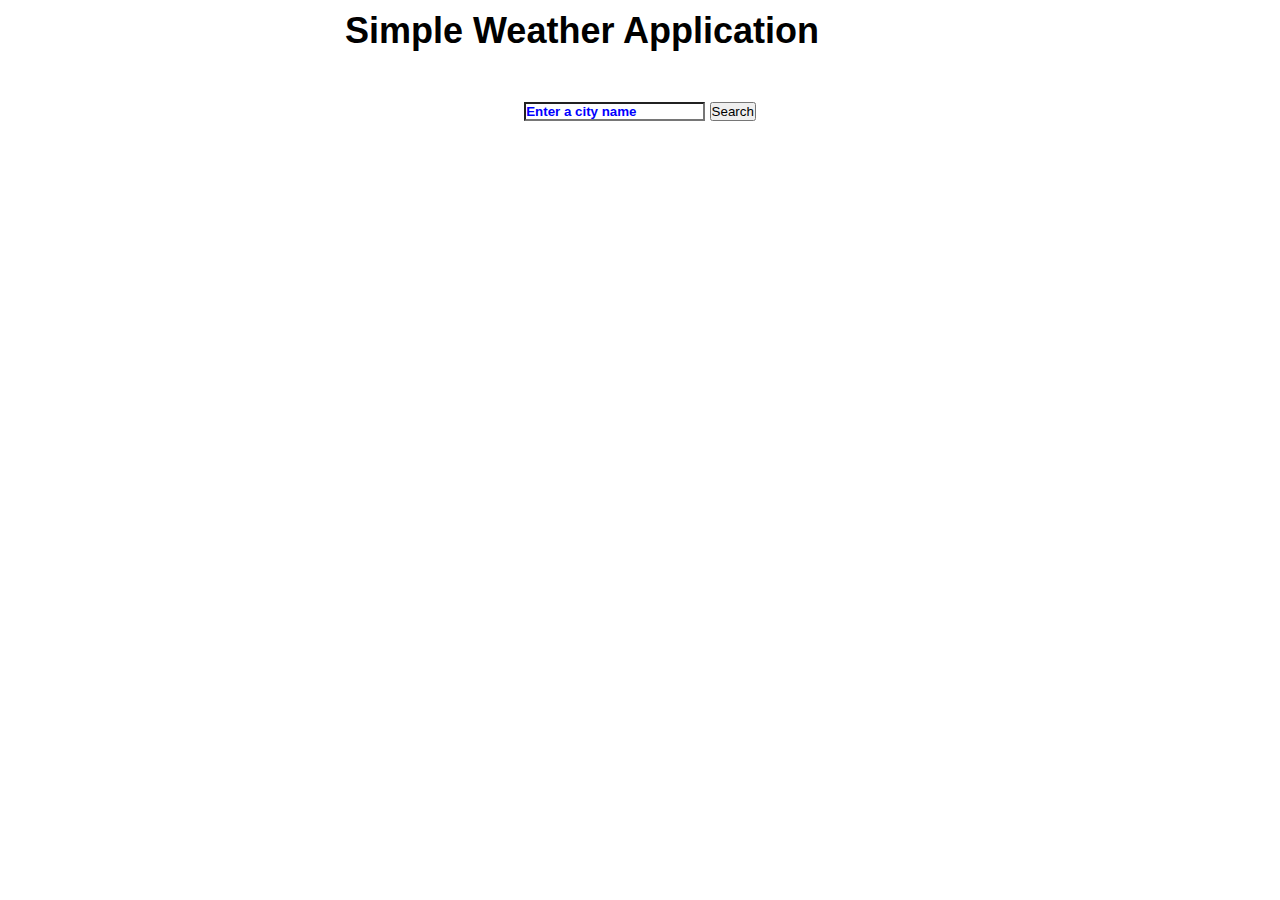
<file: weatherapp/src/main/vanilla_JS/index.html>
<!doctype html>
<html>
  <head>
    <title>Simple Weather Application</title>
    <script src="main.js"></script>
    <link rel="stylesheet" type="text/css" href="styling.css"/>
  </head>
  <body>
    <section class="top banner">
      <div class="container">
        <h1 class="Header">
          Simple Weather Application
        </h1>
      </div>
    </section>
    <section>
      <div class="search-container">
        <input 
          type="text" 
          id="city" 
          placeholder="Enter a city name">
        </input>
        <input 
          type="button" 
          onclick="api(document.getElementById('city').value)" 
          id="search"
          value="Search">
        </input>
      </div>
    </section>
    <section>
      <div class="output">
        <p id="temp_f"></p>
        <img id="icon" width="15%" height="15%"></img>
      </div>
    </section>
  </body>
</html>
</file>
<file: weatherapp/src/main/vanilla_JS/styling.css>
h1 {
    margin: auto;
    width: 50%;
    padding: 10px 25px;
    font-size: 36px;
}

* {
    margin: 0;
    padding: 0;
    box-sizing: border-box;
    font-family: "Poppins", sans-serif;
}

.search-container {
    box-sizing: border-box;
    padding: 40px;
    text-align: center;
    width: 100%;
}

.output {
    text-align: center;
}

#city {
    background-color: white;
}

input::placeholder{
    font-weight: bold;
    color: blue;
}
</file>
